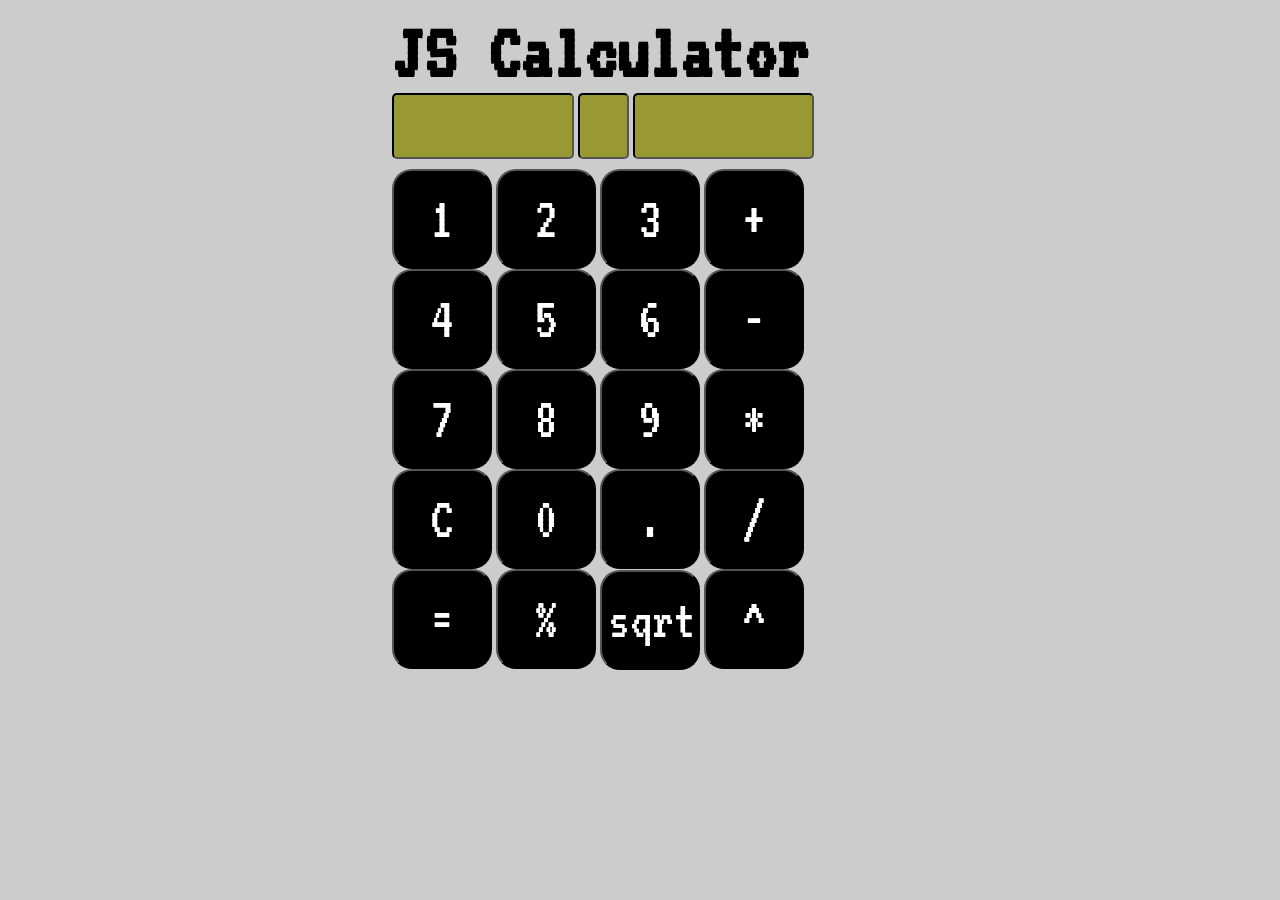
<file: calculator.html>
<!DOCTYPE html>
<html>
<head>
	<meta charset="utf-8">
	<meta http-equiv="x-ua-compatible" content="ie=edge">
	<meta name="description" content="">
	<meta name="viewport" content="width=device-width, initial-scale=1">

	<title>Matt's Calculator</title>
	
	<link href="https://fonts.googleapis.com/css?family=VT323|Permanent+Marker" rel="stylesheet">
	<link rel="stylesheet" href="css/font-awesome.min.css">    
	<link rel="stylesheet" type="text/css" href="/css/calculator.css">
</head>
<body>
	<h1>JS Calculator</h1>
	<main>
		<div class="inputs">
			<div>
				<input type="text" id="input1" placeholder="" readonly>
				<input type="text" id="input2" placeholder="" readonly>
				<input type="text" id="input3" placeholder="" readonly>
			</div>
		</div>
		<div class="buttons">
			<div>	
				<button class="number">1</button>
				<button class="number">2</button>
				<button class="number">3</button>
				<button class="operator">+</button>
			</div>
			<div>
				<button class="number">4</button>
				<button class="number">5</button>
				<button class="number">6</button>
				<button class="operator">-</button>
			</div>
			<div>
				<button class="number">7</button>
				<button class="number">8</button>
				<button class="number">9</button>
				<button class="operator">*</button>
			</div>
			<div>
				<button id="clearCalc">C</button>
				<button class="number">0</button>
				<button class="number">.</button>
				<button class="operator">/</button>
			</div>
			<div>
				<button id="equals">=</button>
				<button id="percent">%</button>
				<button id="sqrt">sqrt</button>
				<button class="operator">^</button>
			</div>
		</div>
	</main>
<script type="text/javascript" src="/js/calculator.js"></script>
</body>
</html>
</file>
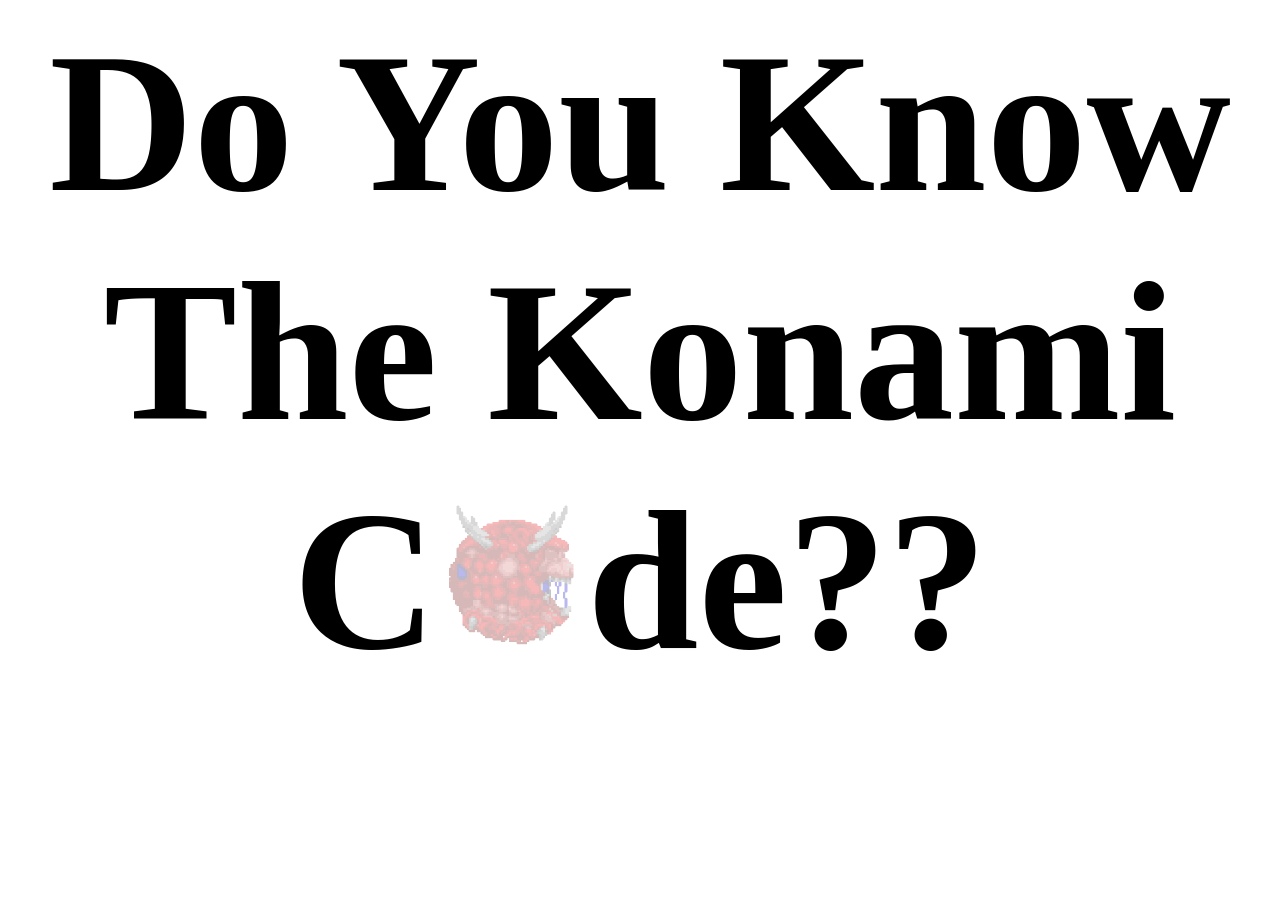
<file: konami.html>
<!DOCTYPE html>
<html>
<head>
	<meta charset="utf-8">
	<meta http-equiv="x-ua-compatible" content="ie=edge">
	<meta name="description" content="">
	<meta name="viewport" content="width=device-width, initial-scale=1">

	<title>Konami Code</title>

	<link href="https://fonts.googleapis.com/css?family=Press+Start+2P" rel="stylesheet">
	<link rel="stylesheet" type="text/css" href="css/konami.css">
</head>

<body>
	<main>
		<h1>Do You Know The Konami C<img src="/img/cacodemon.gif-c200"><span>o</span>de??</h1>
		<h2></h2>
		<section>
			<div class="controller">
				<div class="leftCircle">
					<div class="innerCircle">
						<button class="dPad" id="left"></button>
						<button class="dPad" id="right"></button>
						<button class="dPad" id="down"></button>
						<button class="dPad" id="up"></button>
					</div>
				</div>
				<div class="middle">
					<div class="superNintendo">super nintendo<br><span id="createdBy">Created by Bryan Smith (http://codepen.io/beeg/pen/ZpqmBq)</span></div>
					<button class="select"></button>
					<span class="buttonText selectButton">select</span>
					<button class="start"></button>
					<span class="buttonText startButton">start</span>
				</div>
				<div class="rightCircle">
					<div class="buttonCircle">
						<div class="buttonHolder">
						   <button class="buttons y">X</button>
						   <button class="buttons x">Y</button>
						</div>
						<div class="buttonHolder bottom">
							<button class="buttons b">B</button>
							<button class="buttons a">A</button>
						</div>
					</div>
				</div>
			</div>
		</section>
	</main>


<script src="https://code.jquery.com/jquery-2.2.4.min.js" integrity="sha256-BbhdlvQf/xTY9gja0Dq3HiwQF8LaCRTXxZKRutelT44=" crossorigin="anonymous"></script>

<script>
	"use strict";

	$(document).ready(function(){
		
		/////////////////////// CACODEMON ANIMATION //////////////////////////

		$("img").fadeIn(3000);
		$("span").hide();
		
		var timeInterval = 2000;
		var movement = 400;

		var time = (Math.ceil(Math.random()*timeInterval))+500;
		var move = (Math.ceil(Math.random()*movement))+100;

		$("img").hover(function(){
			$(this).animate({
				right: move + "px",
				bottom: move + "px"
			}, time).animate({
				right: -move + "px",
				top: -move + "px"
			}, time).animate({
				left: -move + "px",
				bottom: -move + "px"
			}, time).animate({
				left: move + "px",
				top: move + "px"
			}, time).animate({
				left: move + "px",
				top: move + "px"
			}, time).animate({
				right: -move + "px",
				top: -move + "px"
			}, time).animate({
				top: move + "px",
				right: move + "px"
			}, time).animate({
				top: -move + "px",
				left: -move + "px"
			}, time).animate({
				top: -move + "px",
				left: -move + "px"
			}, time).animate({
				bottom: move + "px",
				left: move + "px"
			}, time).animate({
				top: move + "px",
				right: move + "px"
			}, time).animate({
				bottom: -move + "px",
				right: -move + "px"
			}, time)
		});


		////////////////////////// KONAMI CODE //////////////////////////////
		var konami = [];
		var konamiCode = "38,38,40,40,37,39,37,39,66,65";
	
		getKonami();

		function getKonami(){
			$("#up").click(function(){
				konami.push(38);
			});

			$("#down").click(function(){
				konami.push(40);
			});

			$("#left").click(function(){
				konami.push(37);
			});

			$("#right").click(function(){
				konami.push(39);
			});

			$(".b").click(function(){
				konami.push(66);
			});

			$(".a").click(function(){
				konami.push(65);
				checkKonami();
			});
		}; //close getKonami function

		$(document).keydown(function(key) {
			konami.push(key.keyCode);
			checkKonami();
		});

		function checkKonami(){
			if (konami.toString().indexOf(konamiCode) >= 0) {
				gameUnlocked();
			}
		};
			
		function gameUnlocked(){
			$(".controller").css({"display":"none"});

			/////////////////////////// DOOM MUSIC /////////////////////////////
			var doomMusic = document.createElement('audio');
			doomMusic.setAttribute('src', '/img/doom_music.mp2');
			doomMusic.volume = 0.5;
			doomMusic.play();


			/////////////////////////// DOOM BACKGROUND /////////////////////////////
			$("body").css("background-image", "url('/img/doom_background.jpg')");
			

			/////////////////////////// SOLDIER HEAD /////////////////////////////
			$("main").css({
				"background-image" : "url('/img/doom_soldier_head.gif')",
				"padding" : "90px",
				"height" : "750px"
			});


			/////////////////////////// GAME UNLOCKED!! /////////////////////////////
			$("h1").html("GAME UNLOCKED!!");

			$("h1").css({
				"background-image" : "url('/img/hell_baron.gif')",
				"font-size" : "70px",
				"padding-top" : "250px",
				"padding-bottom" : "200px",
				"text-shadow": "0 0 10px #FF0000",
				"font-family" : "'Press Start 2P', cursive",
				"color" : "#fdf733",
				"text-align" : "center"
			});

			$("h1").each(function() {
				var unlockBlink = $(this);
				setInterval(function() {
					if (unlockBlink.css("visibility") == "hidden") {
						unlockBlink.css("visibility", "visible");
					} else {
						unlockBlink.css("visibility", "hidden");
					}
				}, 250);
			});


			/////////////////////////// (PRESS SPACEBAR TO PLAY) /////////////////////////////
			$("h2").html("(PRESS SPACEBAR TO PLAY)");

			$("h2").css({
				"color" : "white",
				"font-family" : "'Press Start 2P', cursive",
				"text-shadow" : "-3px 0 black, 0 3px black, 3px 0 black, 0 -3px black",
				"text-align" : "center",
				"padding-top" : "100px"
			});

			$("h2").each(function() {
				var pressToPlayBlink = $(this);
				setInterval(function() {
					if (pressToPlayBlink.css("visibility") == "hidden") {
						pressToPlayBlink.css("visibility", "visible");
					} else {
						pressToPlayBlink.css("visibility", "hidden");
					}
				}, 900);
			});


			/////////////// RELOAD PAGE BY SPACEBAR ////////////////
			$(document).keydown(function(key) {
				if(key.keyCode == 32){
					location.reload();
				}
			});

		}; //closes gameUnlocked function

	}); //ends document ready
</script>
</body>
</html>
</file>
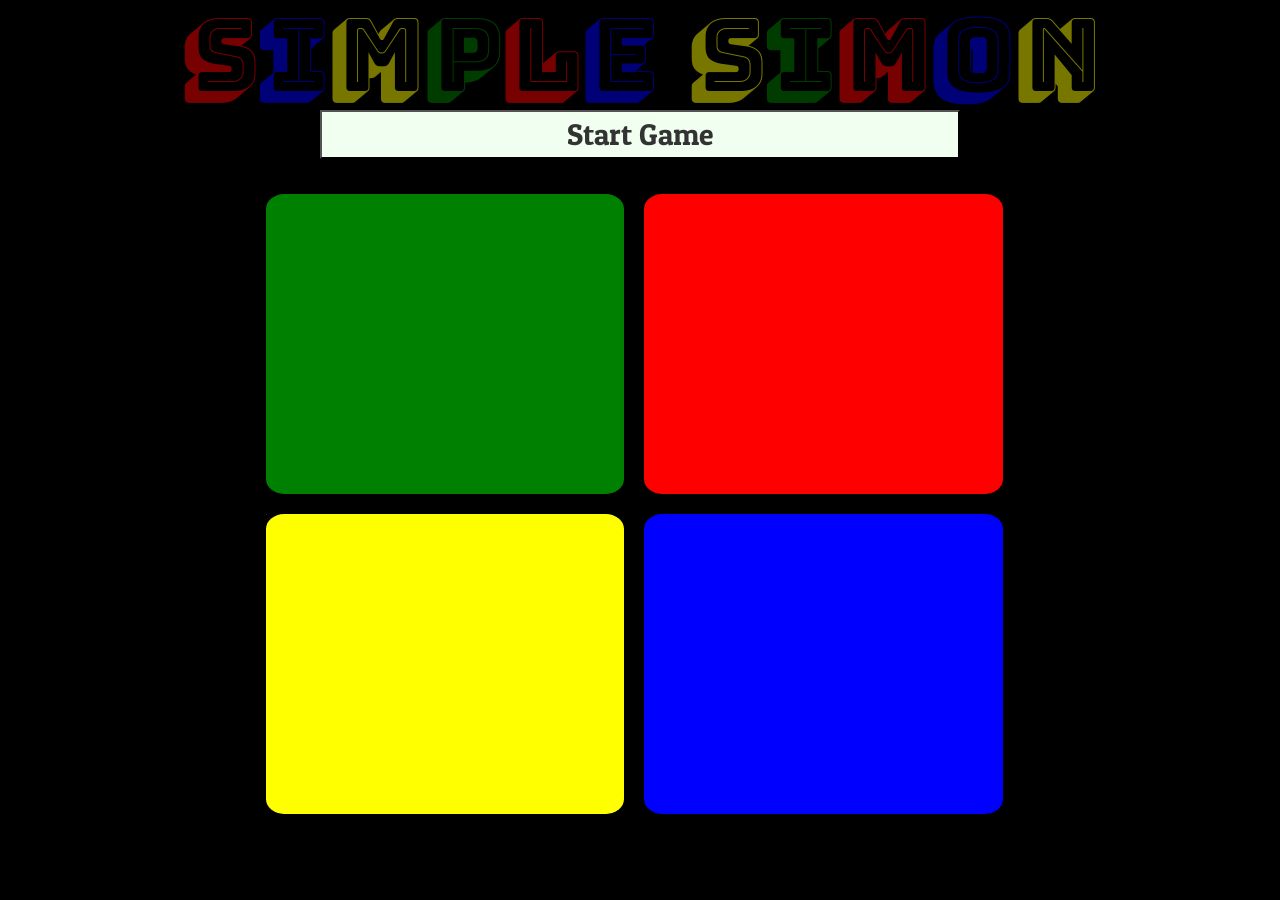
<file: simplesimon.html>
<!DOCTYPE html>
<html>
<head>
	<meta charset="utf-8">
	<meta http-equiv="x-ua-compatible" content="ie=edge">
	<meta name="description" content="">
	<meta name="viewport" content="width=device-width, initial-scale=1">

	<title>Simple Simon Game</title>

	<link rel="stylesheet" href="https://maxcdn.bootstrapcdn.com/bootstrap/3.3.7/css/bootstrap.min.css" integrity="sha384-BVYiiSIFeK1dGmJRAkycuHAHRg32OmUcww7on3RYdg4Va+PmSTsz/K68vbdEjh4u" crossorigin="anonymous">
	<link rel="stylesheet" type="text/css" href="/css/simple_simon.css">
	<link href="https://fonts.googleapis.com/css?family=Alfa+Slab+One|Bree+Serif|Bungee+Shade|Patua+One" rel="stylesheet">
</head>

<body>
	<header>	
		<h1>
			<span class="redLetter">s</span><span class="blueLetter">i</span><span class="yellowLetter">m</span><span class="greenLetter">p</span><span class="redLetter">l</span><span class="blueLetter">e</span> <span class="yellowLetter">s</span><span class="greenLetter">i</span><span class="redLetter">m</span><span class="blueLetter">o</span><span class="yellowLetter">n</span>
		</h1>
		<button id="startGameBtn">Start Game</button>
		<button id="playAgainBtn">Play Again</button>
		<button id="tryAgainBtn">Try Again</button>
	</header>

	<main>
		<div class="colorBox" id="greenBox">1</div>
		<div class="colorBox" id="redBox">2</div>
		<div class="colorBox" id="yellowBox">3</div>
		<div class="colorBox" id="blueBox">4</div>
	</main>

	<footer>
		<div class="alert alert-success">
			<strong>Success!</strong>
		</div>
	</footer>

<script src="https://code.jquery.com/jquery-2.2.4.min.js"></script>
<script src="https://maxcdn.bootstrapcdn.com/bootstrap/3.3.7/js/bootstrap.min.js" integrity="sha384-Tc5IQib027qvyjSMfHjOMaLkfuWVxZxUPnCJA7l2mCWNIpG9mGCD8wGNIcPD7Txa" crossorigin="anonymous"></script>
<script type="text/javascript" src="/js/simple_simon.js" ></script>
</body>
</html>
</file>
<file: css/calculator.css>
/*****************************   MOBILE STYLES   ********************************/

body{
	width: auto;
	height: auto;
	background-color: #CCCCCC;
	padding: 1%;
}

h1 {
	text-align: center;
	font-family: 'VT323', monospace;
	font-size: 60px;
	margin: 1%;
}

.buttons {
	margin-left: 2%;
	display: block;
}

button {
	width: 77px; 
	height: 77px;
	background-color: black;
	color: white;
	font-family: 'VT323', monospace;
	font-size: 45px;
	border-radius: 20%;
}

button#sqrt{
	font-size: 40px;
}

.inputs {
	margin-left: 5%;
}

input {
	width: 40%; 
	height: 50px;
	margin-bottom: 10px;
	background-color: #999933;
	font-family: 'VT323', monospace;
	border-color: black;
	border-radius: 5px;
}

#input1, #input3 {
	text-align: center;
	font-size: 60px;
}

#input2 {
	width: 8%;
	text-align: center;
	font-size: 60px;
}
/*****************************   END OF MOBILE STYLES   ********************************/





/********************************   TABLET STYLES   *************************************/

@media (min-width:768px) {      	

h1 {
	font-size: 100px;
	margin: 0px;
}

body {
	margin-top: 0px;
}

button {
	height: 150px;
	width: 150px;
	font-size: 90px;
}

button#sqrt {
	font-size: 80px;
}

.buttons {
	margin-left: 7%;
}

.inputs {
	margin-left: 10%;
}

input {
	width: 36%;
	height: 15%;
}

#input1, #input3 {
	text-align: center;
	font-size: 90px;
}

#input2 {
	width: 8%;
	text-align: center;
	font-size: 90px;
}

}
/******************************   END OF TABLET STYLES   ********************************/





/*******************************   DESKTOP STYLES   *************************************/

@media (min-width:940px) { 

h1 {
	font-size: 80px;
	text-align: left;
	margin-left: 30%;
}	

.buttons {
	margin-left: 30%;
}

button {
	height: 100px;
	width: 100px;
	font-size: 60px;
}

button:hover {
	background-color: grey;
}

button#sqrt{
	font-size: 55px;
}

input {
	width: 20%;
	height: 60px;
}

.inputs {
	margin-left: 30%;
}

#input1, #input3 {
	text-align: center;
	font-size: 80px;
}

#input2 {
	width: 5%;
	text-align: center;
	font-size: 80px;
}


}


@media (min-width:1680px) { 
input {
	width: 14%;
}
/******************************  END OF DESKTOP STYLES   ********************************/
</file>
<file: css/konami.css>
/*****************************   MOBILE STYLES   ********************************/

h1 {
	font-size: 50px;
	text-align: center;
	margin: 0px;
	padding-top: 0px;
}

img {
	display: none;
	width: 70px;
	height: 70px;
	position: relative;
}

button {
	display: block;
}

.controller {
	position: relative;
	width: 600px;
}

.leftCircle, .middle, .rightCircle {
	background: #dfdfdf;
}

.leftCircle, .rightCircle {
	height: 250px;
	width: 250px;
	position: absolute;
	border-radius: 50%;
	z-index: 2;
}
	
.leftCircle {
	left: 0;
}	

	.innerCircle {
		height: 145px;
		width: 145px;
		border: 2px solid #eee;
		border-radius: 50%;
		position: absolute;
		left: 50px;
		top: 50px;
	}
	
		#up {
			height: 60px;
			width: 40px;
			background: #000;
			border-radius: 5px;
			position: absolute;
			top: 12px;
			left: 52px;
			border: none;
			cursor: pointer;
		}
		
		#down {
			height: 60px;
			width: 40px;
			background: #000;
			border-radius: 5px;
			position: absolute;
			top: 74px;
			left: 52px;
			border: none;
			cursor: pointer;
		}
		
		#left {
			height: 40px;
			width: 60px;
			background: #000;
			border-radius: 5px;
			position: absolute;
			top: 53px;
			left: 12px;
			box-shadow: 0px 2px 0px #b1b1b1;
			border: none;
			cursor: pointer;
		}
		
		#right {
			height: 40px;
			width: 60px;
			background: #000;
			border-radius: 5px;
			position: absolute;
			top: 53px;
			left: 70px;
			box-shadow: 0px 2px 0px #b1b1b1;
			border: none;
			cursor: pointer;
		}

.middle {
	height: 200px;
	width: 380px;
	position: absolute;
	top: 1px;
	left: 50%;
	margin-left: -190px;
}

	.superNintendo {
		position: absolute;
		top: 10px;
		left: 100px;
		text-transform: uppercase;
		font-size: 18px;
		font-style: italic;
	}

	span#createdBy {
    	font-size: 5px;
    	padding-left: 4px;
    	display: block;
	}

	.select, .start {
		height: 35px;
		background: #000;
		border-radius: 8px;
		position: absolute;
		transform: rotate(45deg);
		border: none;
		box-shadow: 0px 2px 0px #b1b1b1;
		cursor: pointer;
	}
		.select, .start:active {
			box-shadow: none;
		}
		.select, .start:focus {
			outline: none;
		}
	
	.select {
		left: 155px;
		top: 120px;
	}

	.start {
		left: 200px;
		top: 120px;
	}

	span.buttonText {
		cursor: default;
		text-transform: uppercase;
		position: absolute;
		z-index: 3;
		font-size: 10px;
	}

	.selectButton {
		left: 145px;
	
		bottom: 30px;
	}
	.startButton {
		left: 195px;
		bottom: 30px;
	}
	
.rightCircle {
	right: 0;
}
	.buttonCircle {
		height: 220px;
		width: 220px;
		border-radius: 50%;
		background: #b1b1b1;
		position: absolute;
		right: 14px;
		top: 14px;
	}

		.buttonHolder {
			height: 50px;
			width: 145px;
			background: #dfdfdf;
			position: absolute;
			border-radius: 50px;
			top: 50px;
			right: 53px;
			transform: rotate(-30deg);
		}

			.buttons {
				height: 40px;
				width: 40px;
				background: #bdbae5;
				border-radius: 50%;
				position: absolute;
				box-shadow: 0px 2px 0px #b1b1b1;
				border: none;
				cursor: pointer;
			}

				.buttons:active {
					box-shadow: none;
				}

				.buttons:focus {
					outline: none;
				}
			
			.y {
				top: 5px;
				right: 5px;
				color: #dfdfdf;
			}

			.x {
				bottom: 5px;
				left: 5px;
				color: #dfdfdf;
			}
		
		.bottom {
			top: 110px;
			right: 18px;
		}

			.a {
				top: 5px;
				right: 5px;
				background: #6650B4;
				color: #dfdfdf;
			}
			
			.b {
				bottom: 5px;
				left: 5px;
				background: #6650B4;
				color: #dfdfdf;
			}
/*****************************   END OF MOBILE STYLES   ********************************/





/********************************   TABLET STYLES   *************************************/

@media (min-width:768px) {  

h1 {
	font-size: 180px;
	padding-top: 0px;
}

img {
	width: 140px;
	height: 140px;
}

.controller {
	margin-left: 10%;
}


}
/******************************   END OF TABLET STYLES   ********************************/





/*******************************   DESKTOP STYLES   *************************************/

@media (min-width:940px) { 

h1 {
	font-size: 200px;
	padding-top: 0px;
}

img {
	width: 150px;
	height: 150px;
}

button {
	display: none;
}

.controller {
	display: none;
}
	

}

@media (min-width:1680px) { 
h1{
	font-size: 17em;
}
}
/******************************  END OF DESKTOP STYLES   ********************************/
</file>
<file: css/simple_simon.css>
/*****************************   MOBILE STYLES   ********************************/

body {
	background-color: black;
}

h1 {
	font-family: 'Bungee Shade', cursive;
	font-size: 60px;
	text-align: center;
	margin: 5%;
}
	.greenLetter {
		color: green;
	}
	
	.redLetter {
		color: red;
	}
	
	.yellowLetter {
		color: yellow;
	}
	
	.blueLetter {
		color: blue;
	}

#startGameBtn, #playAgainBtn, #tryAgainBtn {
	margin: auto;
	margin-bottom: 2%;
	display: block;
	background-color: honeydew;
	width: 80%;
	font-family: 'Patua One', cursive;
	font-size: 30px;
}
	#playAgainBtn, #tryAgainBtn {
		display: none;
	}

main {
	margin-left: 5%;
}
	.colorBox {
		margin: 5px;
		height: 200px;
		width: 45%;
		float: left;
		font-size: 1px;
		border-radius: 5%;
	}
		.colorBox:nth-child(3) {
			clear: left;
		}
	
	#greenBox {
		background-color: green;
		color: green;
	}
	
	#redBox {
		background-color: red;
		color: red;
	}
	
	#yellowBox {
		background-color: yellow;
		color: yellow;
	}
	
	#blueBox {
		background-color: blue;
		color: blue;
	}

.alert {
	display: none;
}

/*****************************   END OF MOBILE STYLES   ********************************/





/********************************   TABLET STYLES   *************************************/

@media (min-width:768px) {

h1 {
	font-size: 100px;
}

.colorBox {
	margin: 10px;
	height: 300px;
}

}
/******************************   END OF TABLET STYLES   ********************************/





/*******************************   DESKTOP STYLES   *************************************/

@media (min-width:940px) {

h1 {
	margin: 0;
}

#startGameBtn, #playAgainBtn, #tryAgainBtn {
	width: 50%;
}

main {
	margin-left: 20%;
}
	.colorBox {
		width: 35%;
	}

}
/******************************  END OF DESKTOP STYLES   ********************************/
</file>
